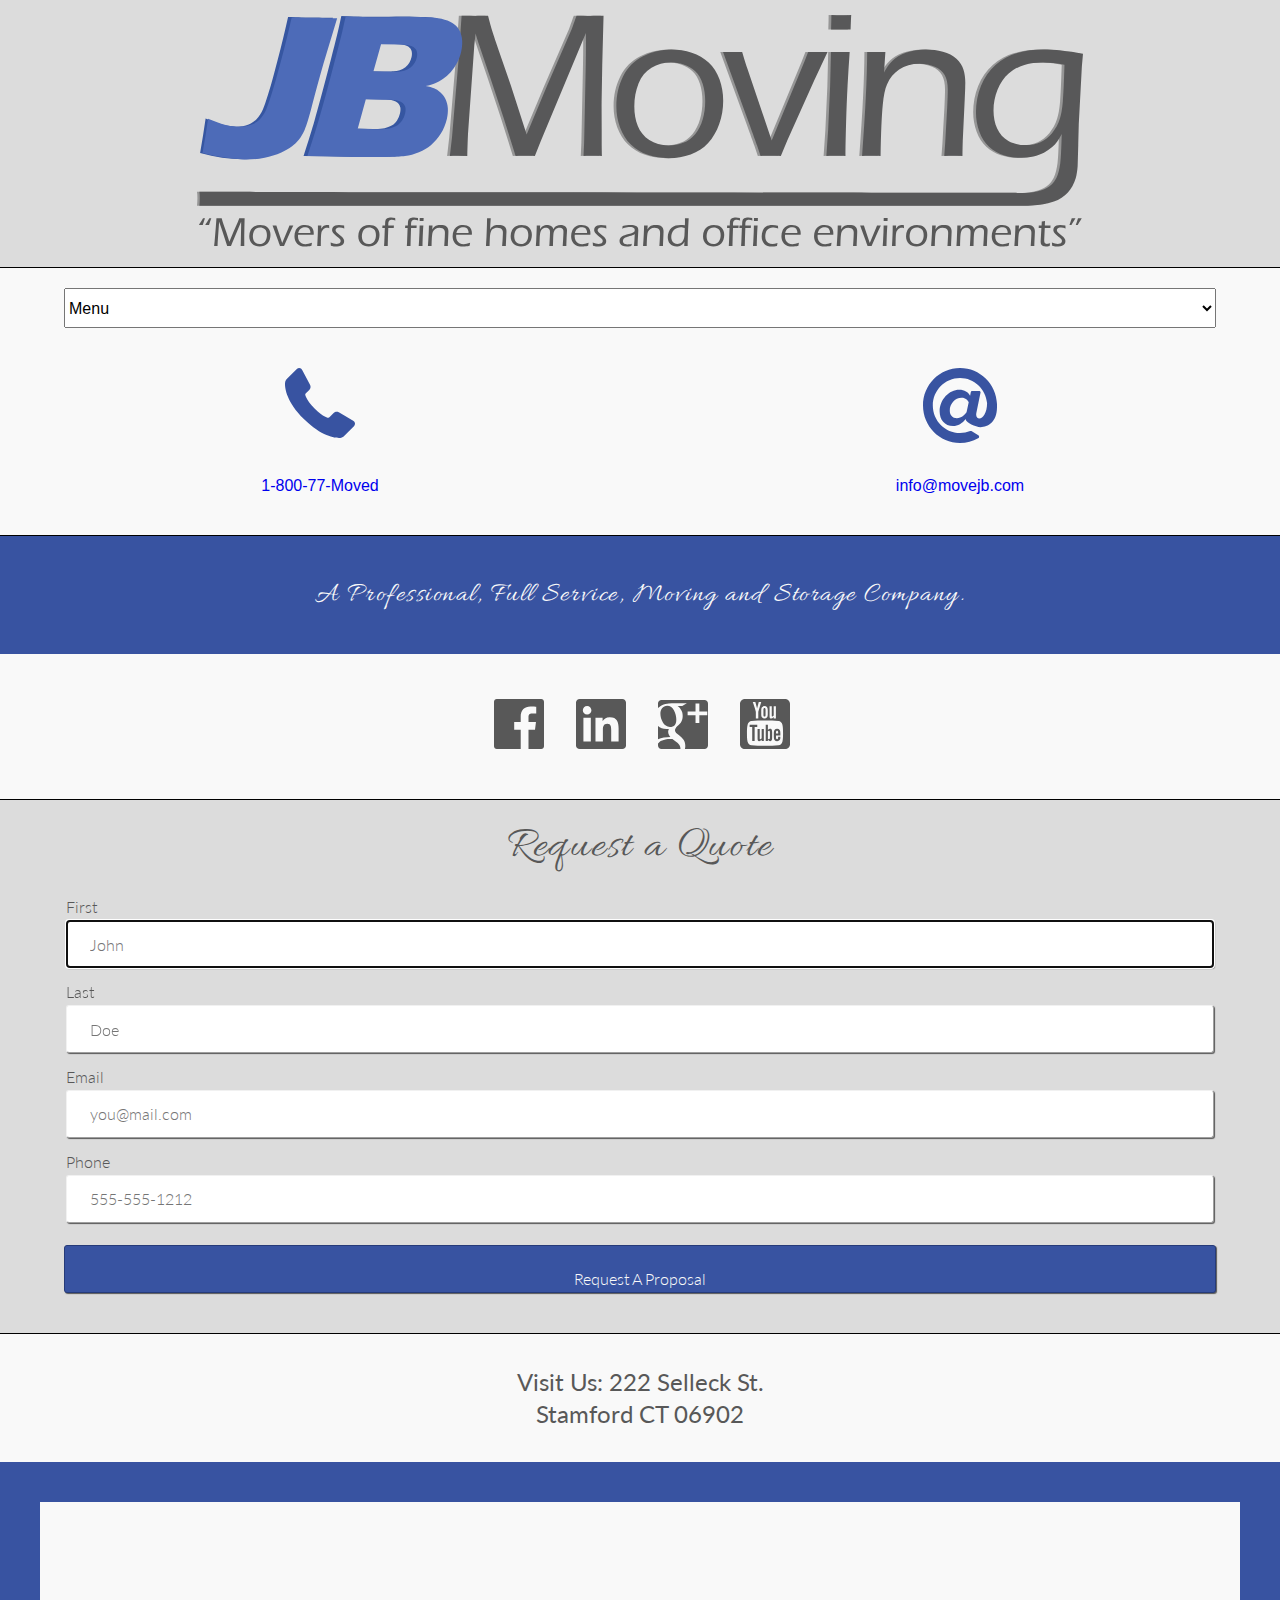
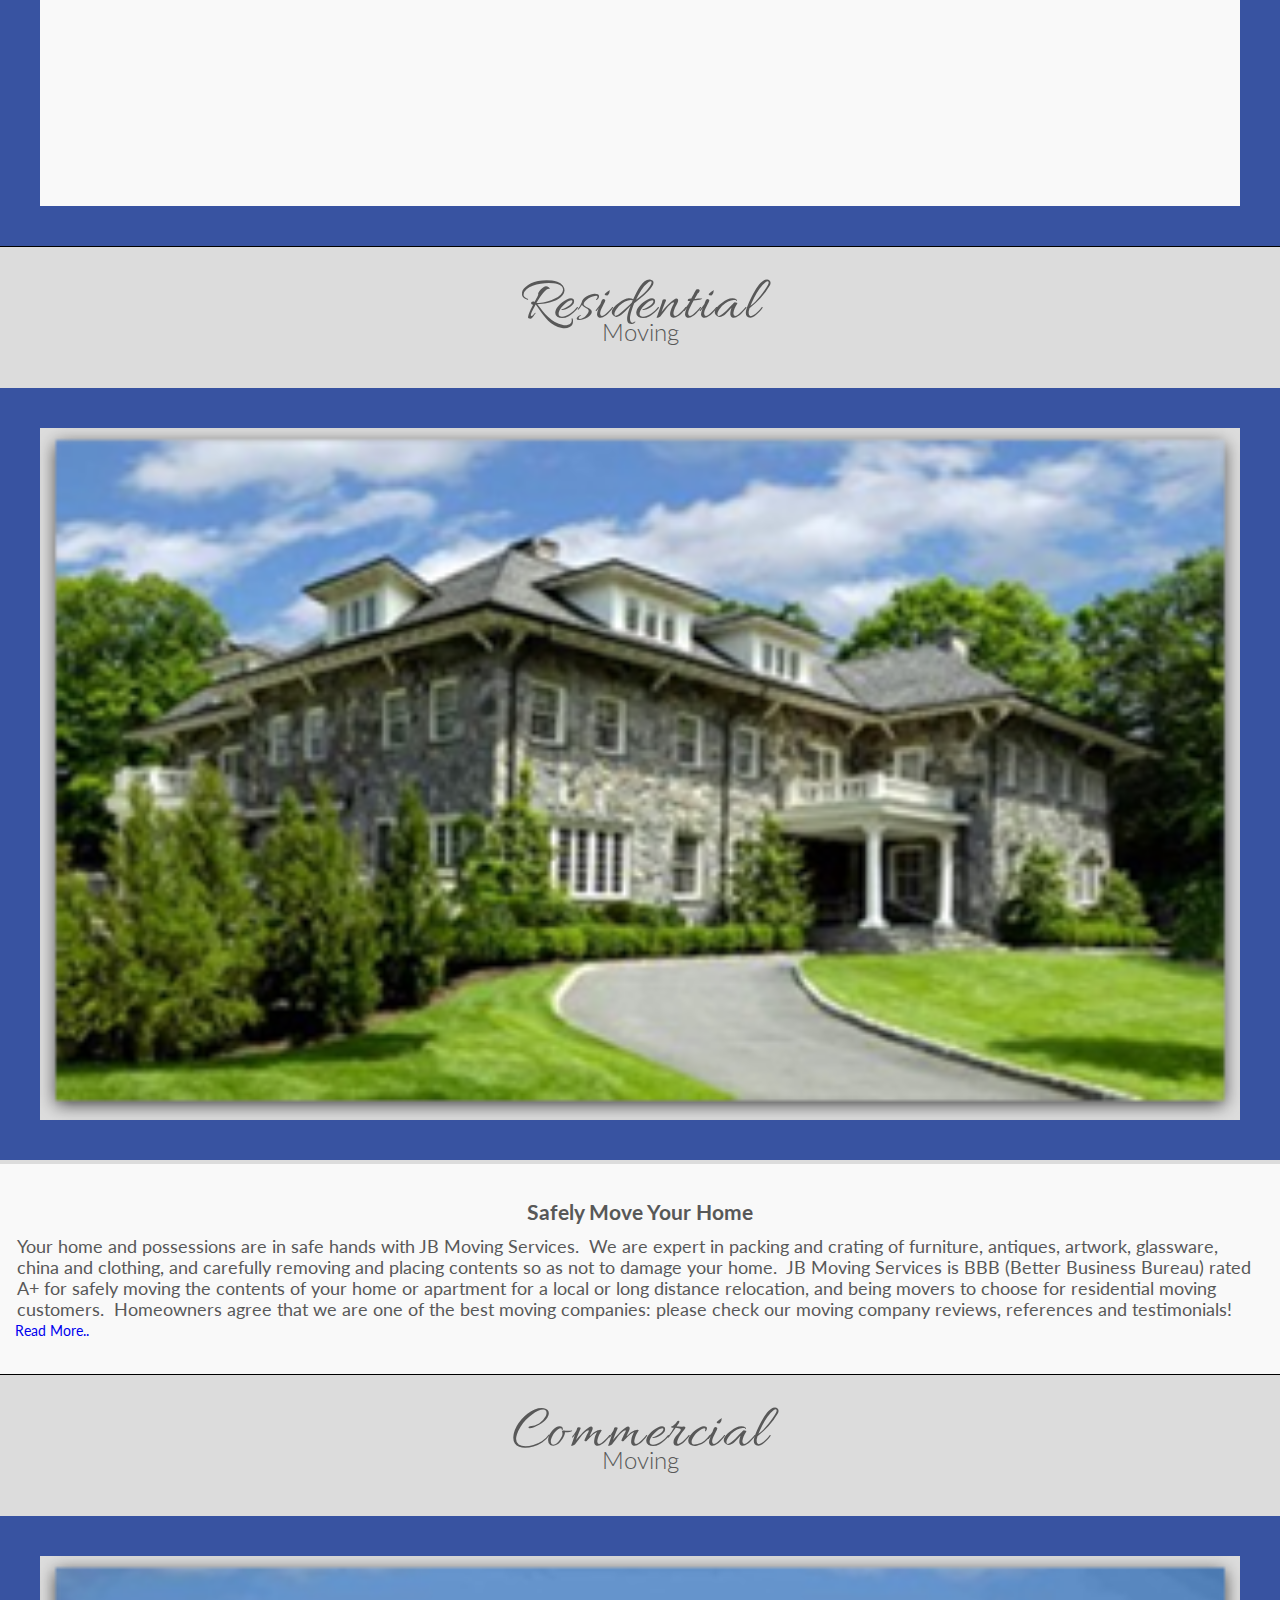
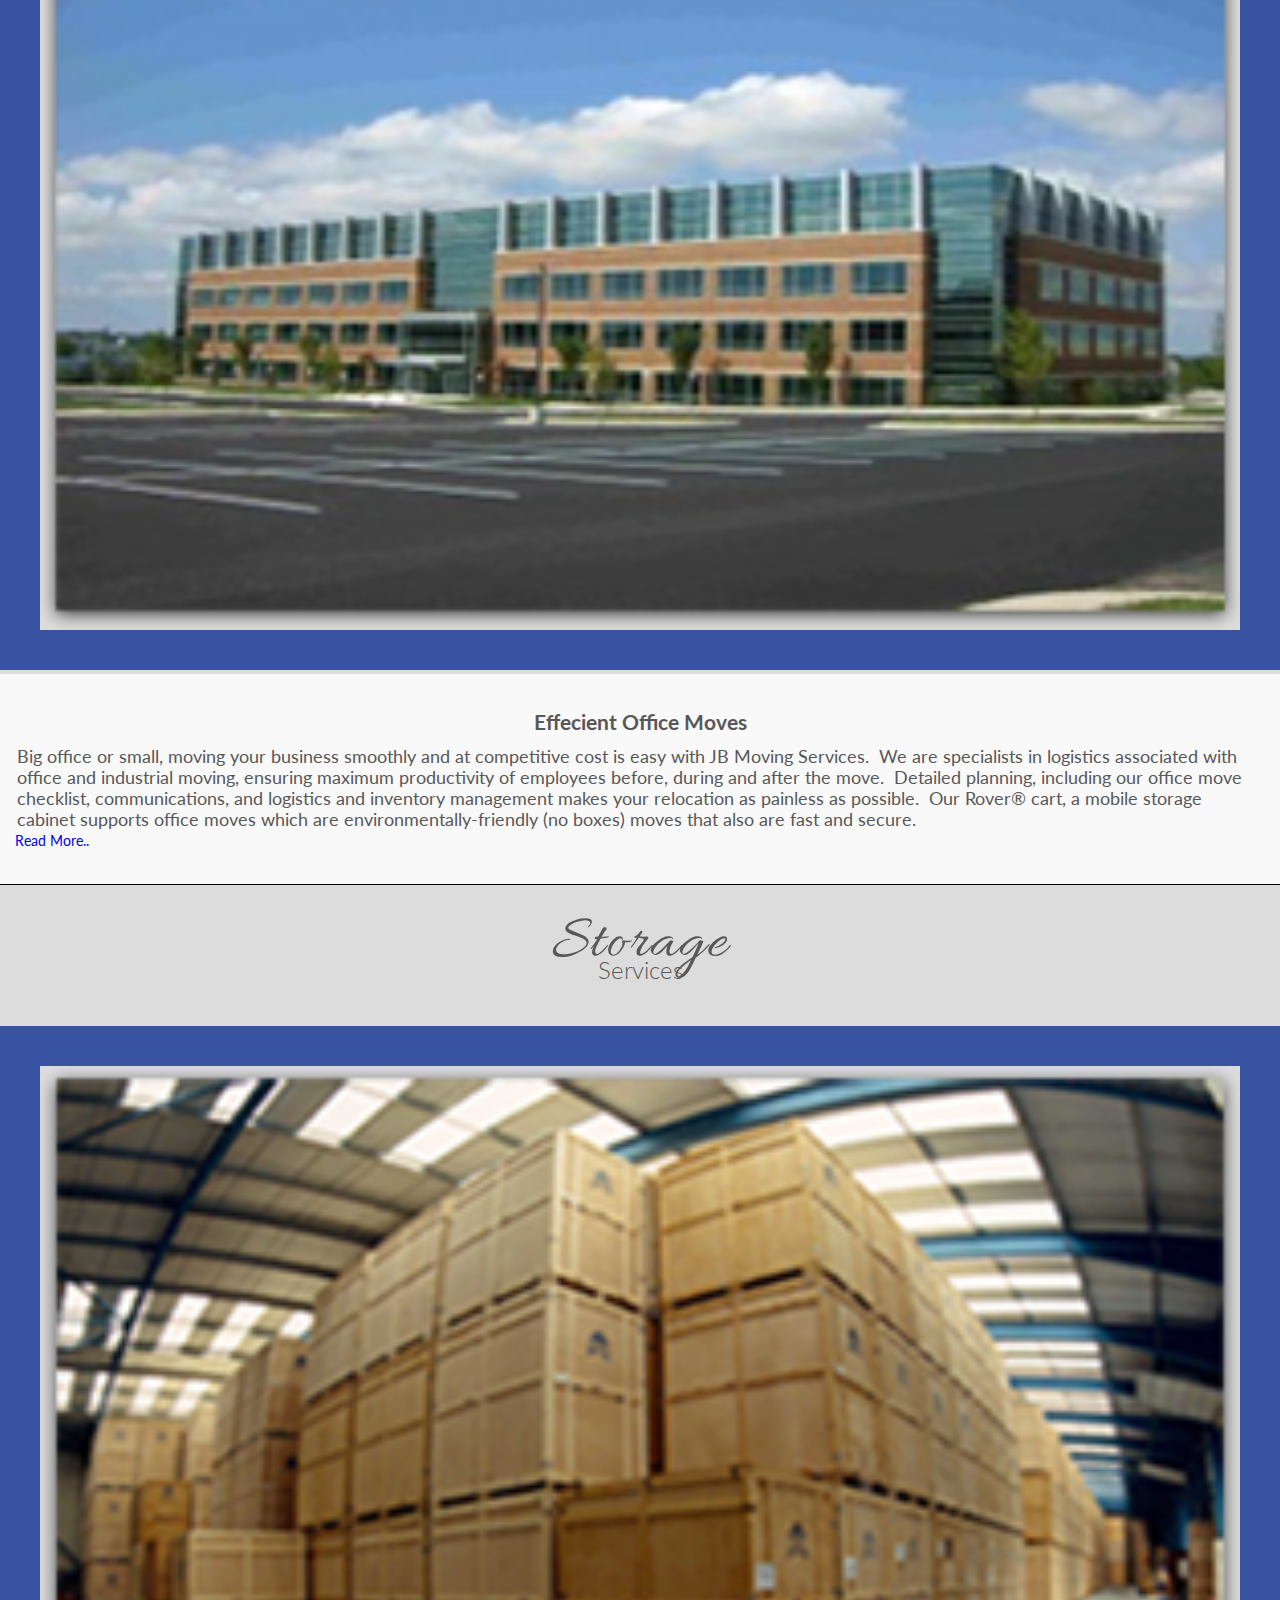
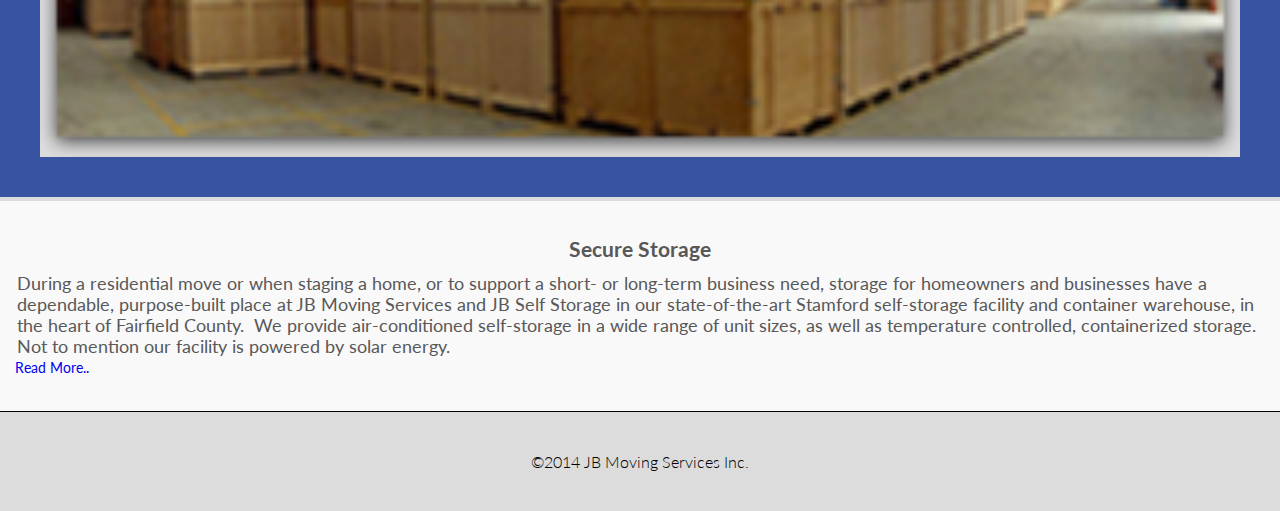
<file: index.html>
<!DOCTYPE html>

<html lang="en">

<head>

	<meta charset="UTF-8">

		<title>Document Title</title>

	<link rel="stylesheet" href="css/global.css">

	<link href='http://fonts.googleapis.com/css?family=Lato:300,400,700|Allura' rel='stylesheet' type='text/css'>
	
	<meta name="viewport" content="width=device-width">

</head>

<body>

<div class="container">

<!-- =======================================(main-content module) -->

























































<!-- =======================================(header module) -->
	
<header>

	<div class="header-inner">

		<img src="images/jb-logo.svg" alt="JB Moving Services Inc.">

	</div>

</header>

<!-- =======================================(END header module) -->













































<!-- =======================================(main-nav-module) -->
<div class="nav">
	<select>

		<option value="" selected="selected">Menu</option> 
		<option value="/">Home</option>			
		<option value="/">Residential</option>		
		<option value="/">Commercial</option>	
		<option value="/">Storage</option>	
		<option value="/">About</option>	
		<option value="/">Contact</option>	
		<option value="/">Reviews</option>	

	</select>
</div>

<!-- =======================================(END main-nav-module) -->














































<!-- =======================================( contact-module) -->
	
	<section class="contact cf">
			
		<div class="contact-inner cf ">

			<div class="col column1 ">
				<a href="tel:+18007766833"><img class="phone" src="./images/telephone.svg" alt=""></a>

			</div>

			<div class="col column2 ">
				<a href="mailto:info@movejb.com"><img class="at" src="./images/at-sign.svg" alt=""></a>
			</div>

		</div>

		<div class="contact-inner cf">

			<div class="col column1">
				<a href="tel:+18007766833">1&dash;800&dash;77&dash;Moved</a>
			
			</div>

			<div class="col column2">
				<a href="mailto:info@movejb.com">info@movejb.com</a>
			</div>

		</div>

	</section>


<!-- =======================================(END contact-module) -->









































<div class="who">

	<p class="cursive">A Professional, Full Service, Moving and Storage Company.</p>

</div>




























<div class="social group">

    <div class="social-inner">

      <a href="http://#.com">
      	<img src="./images/facebook-gray.svg" alt="">
      </a>

      <a href="http://#.com">
      	<img src="./images/linkedin-gray.svg" alt="">
      </a>

      <a href="http://#.com">
      	<img src="./images/google-gray.svg" alt="">
      </a>

   		<a href="http://#.com">
   			<img src="./images/youtube-gray.svg" alt="">
   		</a>
     </div>
  </div>




















<!-- =======================================( form-module) -->
<div class="form-container">

	

<form class="light" action="" method="post" >
	<h3 class="cursive">Request a Quote</h3>
	<p><label for="first-name">First</label></p>
	<p><input type="text" name="name" placeholder="John" autofocus autocomplete="on"/></p>

	<p><label for="name">Last</label></p>
	<p><input type="text" name="name" placeholder="Doe" autocomplete="on"/></p>

	<p><label for="email">Email</label></p>
	<p><input type="email" name="email" placeholder="you@mail.com" autocomplete="off"/></p>

	<p><label for="phone">Phone</label></p>
	<p><input type="tel" name="phone" placeholder="555-555-1212" autocomplete="on"/></p>
									
	<input class="button" type="submit" value="Request A Proposal" />

</form>

</div><!--end-form-container-->


<!-- =======================================( END form-module) -->



















































<!-- =======================================(map-module) -->
<div class="visit">
<h4 class="normal">Visit Us: 222 Selleck St.</h4> &nbsp;<h4 class="normal"> Stamford CT 06902</h4>
</div>

<div class="map">



  <iframe src="https://www.google.com/maps/embed?pb=!1m14!1m12!1m3!1d3009.2705022460095!2d-73.55691409999999!3d41.041213299999995!2m3!1f0!2f0!3f0!3m2!1i1024!2i768!4f13.1!5e0!3m2!1sen!2sus!4v1393308656761" width="100%" height="300px" frameborder="0" style="border:0"></iframe>
</div>

<!-- =======================================(END map-module) -->











<!-- =======================================( residential module) -->

<section class="services">

	<div class="main-header">
		
		<h2 class="cursive">Residential</h2>
			
			<p class="light">Moving</p>
			
				<img src="./images/reshome.png" alt="">
	
	</div><!--main-header-->
	
	<article class="services-article"> 
		
	<h3 class="headers">Safely Move Your Home</h3>

	<p class="normal">Your home and possessions are in safe hands with JB Moving Services.  We are expert in packing and crating of furniture, antiques, artwork, glassware, china and clothing, and carefully removing and placing contents so as not to damage your home.  JB Moving Services is BBB (Better Business Bureau) rated A+ for safely moving the contents of your home or apartment for a local or long distance relocation, and being movers to choose for residential moving customers.  Homeowners agree that we are one of the best moving companies: please check our moving company reviews, references and testimonials!</p>
	<a class="normal" href="residential.html">Read More..</a>
	</article>
</section><!--residential-->

<!-- =======================================(END residential module) -->














<!-- =======================================( commercial  module) -->

<section class="services">
	
	<div class="main-header">

		<h2 class="cursive">Commercial</h2>

		<p class="light">Moving</p>
	
		<img src="./images/commercial.png" alt="">
	</div><!--main-header-->

	
	
	<article class="services-article">

	<h3 class="headers">Effecient Office Moves</h3>

	<p class="normal">Big office or small, moving your business smoothly and at competitive cost is easy with JB Moving Services.  We are specialists in logistics associated with office and industrial moving, ensuring maximum productivity of employees before, during and after the move.  Detailed planning, including our office move checklist, communications, and logistics and inventory management makes your relocation as painless as possible.  Our Rover® cart, a mobile storage cabinet supports office moves which are environmentally-friendly (no boxes) moves that also are fast and secure.</p>
	<a class="normal" href="residential.html">Read More..</a>
	</article>
</section><!--commercial-->




<!-- ====================================(END commercial  module) -->














<!-- =======================================( storage module) -->
<section class="services">

	<div class="main-header">

		<h2 class="cursive">Storage</h2>
			
			<p class="light">Services</p>
				
				<img src="./images/storage.png" alt="">
	
	</div><!--main-header-->
	
	

	<article class="services-article">
	<h3 class="headers">Secure Storage</h3>

	<p class="normal">During a residential move or when staging a home, or to support a short- or long-term business need, storage for homeowners and businesses have a dependable, purpose-built place at JB Moving Services and JB Self Storage in our state-of-the-art Stamford self-storage facility and container warehouse, in the heart of Fairfield County.  We provide air-conditioned self-storage in a wide range of unit sizes, as well as temperature controlled, containerized storage. Not to mention our facility is powered by solar energy.</p>
	<a class="normal" href="residential.html">Read More..</a>
</article>
	

</section><!--storage-->




<!-- =======================================(END storage module) -->




































<footer class="light">
	&copy;2014 JB Moving Services Inc.
</footer>

	



























<!-- =======================================( END main-content module) -->

</div><!--end-container-->







































</body>
</html>
</file>
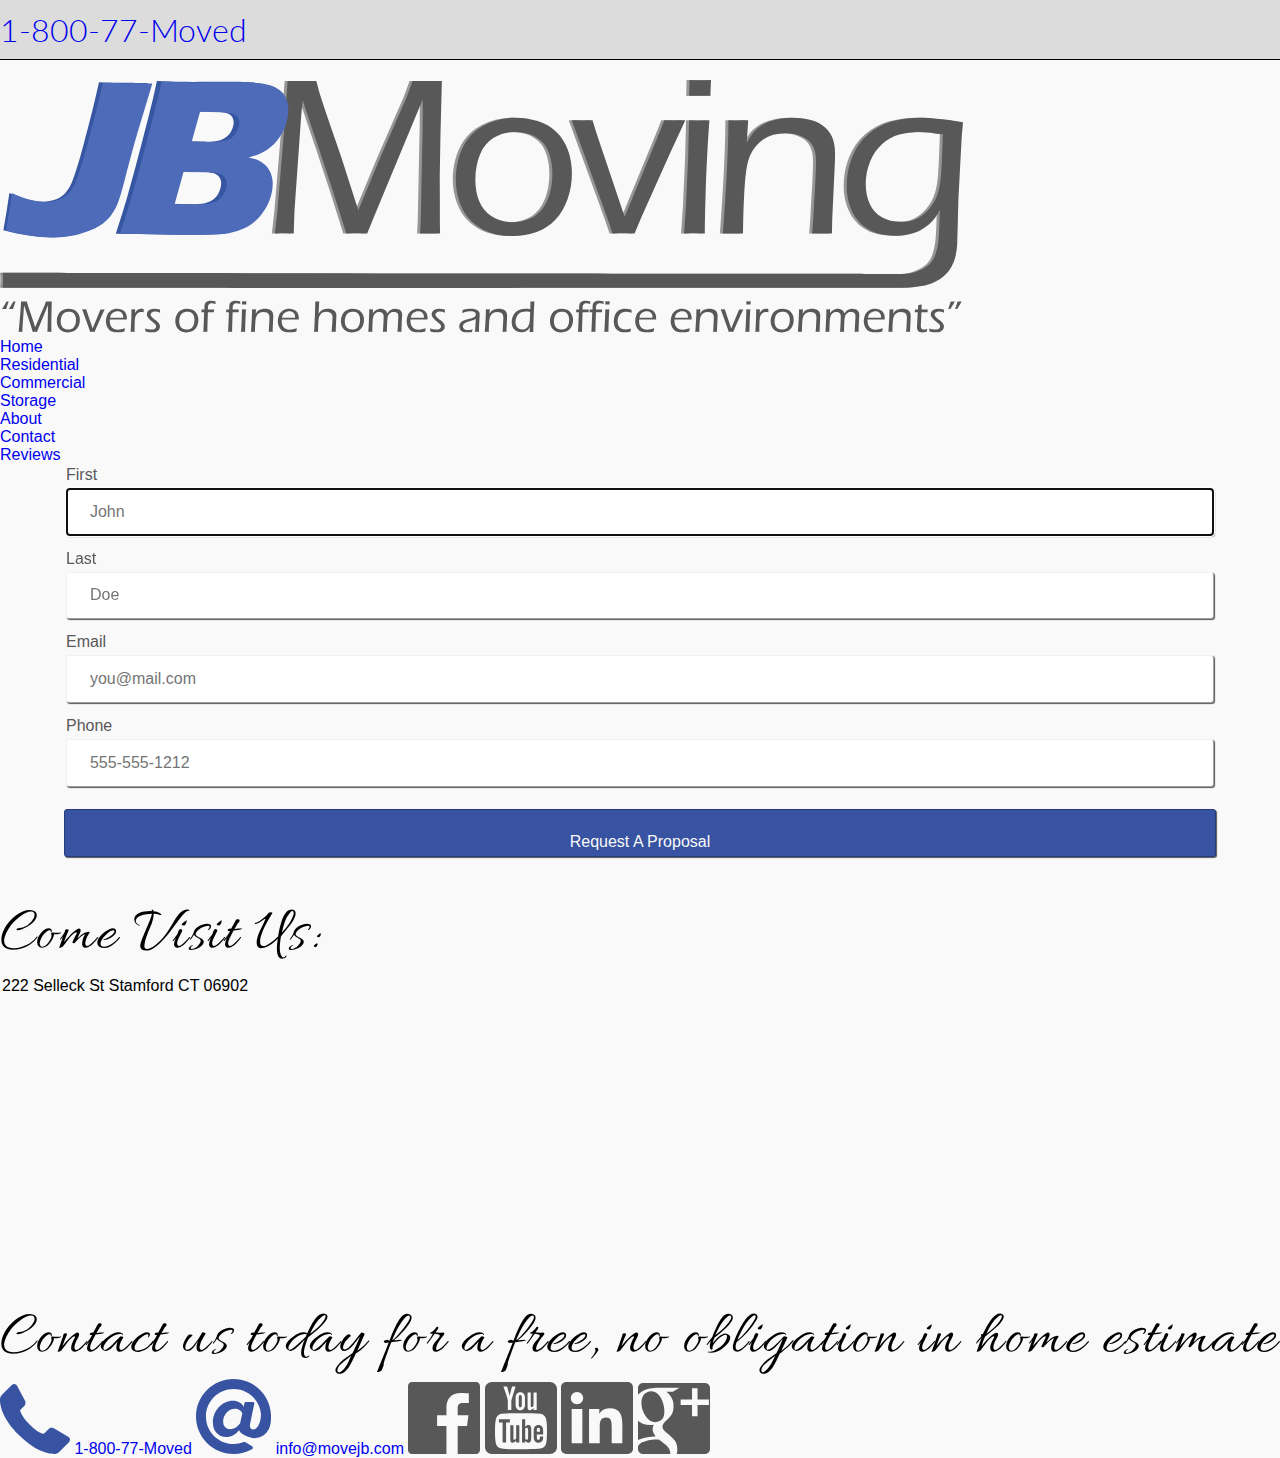
<file: sss.html>
<!DOCTYPE html>

<html lang="en">

<head>

	<meta charset="UTF-8">

		<title>Document Title</title>

	<link rel="stylesheet" href="css/global.css">

	<link href='http://fonts.googleapis.com/css?family=Lato:300,400,700|Allura' rel='stylesheet' type='text/css'>
	
	<meta name="viewport" content="width=device-width">

</head>

<body>

<div class="container">
















<!-- =======================================(header module) -->

	<header>

		<a href="tel:+18007766833" class="#">
			<h2 class="light">1&dash;800&dash;77&dash;Moved</h2>
		</a>

	</header>

<!-- =======================================(END header module) -->








<img src="images/jb-logo.svg" alt="JB Moving Services Inc."> 










<!-- =======================================(main-nav-module) -->

		
		<nav class="main-nav">

			<ul>

					<li><a href="#" title="home">Home</a></li> 

         	<li><a href="#" title="home">Residential</a></li> 

         	<li><a href="#" title="home">Commercial</a></li> 

         	<li><a href="#" title="home">Storage</a></li> 

         	<li><a href="#" title="home">About</a></li> 

         	<li><a href="#" title="home">Contact</a></li> 

         	<li><a href="#" title="home">Reviews</a></li> 

			</ul>

		</nav>		




<!-- =======================================(END main-nav-module) -->



















<!-- =======================================( form-module) -->

<form action="" method="post" >

	<p><label for="first-name">First</label></p>
	<p><input type="text" name="name" placeholder="John" autofocus autocomplete="on"/></p>

	<p><label for="name">Last</label></p>
	<p><input type="text" name="name" placeholder="Doe" autocomplete="on"/></p>

	<p><label for="email">Email</label></p>
	<p><input type="email" name="email" placeholder="you@mail.com" autocomplete="off"/></p>

	<p><label for="phone">Phone</label></p>
	<p><input type="tel" name="phone" placeholder="555-555-1212" autocomplete="on"/></p>
									
	<input class="button" type="submit" value="Request A Proposal" />

</form>

<!-- =======================================( END form-module) -->


















<!-- =======================================( contact-module) -->
	
	<section class="contact-us">
	
		<h2 class="cursive">Come Visit Us:</h2><p>222 Selleck St Stamford CT 06902</p>

			<iframe src="https://www.google.com/maps/embed?pb=!1m14!1m12!1m3!1d3009.2705022460095!2d-73.55691409999999!3d41.041213299999995!2m3!1f0!2f0!3f0!3m2!1i1024!2i768!4f13.1!5e0!3m2!1sen!2sus!4v1393308656761" width="100%" height="300px" frameborder="0" style="border:0"></iframe>

		<h2 class="cursive">Contact us today for a free, no obligation in home estimate</h2>

			<img src="./images/telephone.svg" alt="">
			
				<a href="tel:+18007766833" class="">1-800-77-Moved</a>

			<img src="./images/at-sign.svg" alt="">
				
				<a href="mailto:info@movejb.com">info@movejb.com</a>

				<a href="http://#.com"><img src="./images/facebook-gray.svg" alt=""></a>

				<a href="http://#.com"><img src="./images/youtube-gray.svg" alt=""></a>

				<a href="http://#.com"><img src="./images/linkedin-gray.svg" alt=""></a>

				<a href="http://#.com"><img src="./images/google-gray.svg" alt=""></a>

</section><!--contact us-->


<!-- =======================================(END contact-module) -->
















	</div><!--end-container-->

</body>
</html>
</file>
<file: css/global.css>
/*! normalize.css v3.0.0 | MIT License | git.io/normalize */html{font-family:sans-serif;-ms-text-size-adjust:100%;-webkit-text-size-adjust:100%}*{margin:0;padding:0}article,aside,details,figcaption,figure,footer,header,hgroup,main,nav,section,summary{display:block}a{background:transparent}a:active,a:hover{outline:0}img{border:0}svg:not(:root){overflow:hidden}figure{margin:1em 40px}hr{-moz-box-sizing:content-box;box-sizing:content-box;height:0}pre{overflow:auto}code,kbd,pre,samp{font-family:monospace, monospace;font-size:1em}button,input,optgroup,select,textarea{color:inherit;font:inherit;margin:0}button{overflow:visible}button,select{text-transform:none}button,html input[type="button"],input[type="reset"],input[type="submit"]{-webkit-appearance:button;cursor:pointer}button[disabled],html input[disabled]{cursor:default}button::-moz-focus-inner,input::-moz-focus-inner{border:0;padding:0}input{line-height:normal}input[type="checkbox"],input[type="radio"]{box-sizing:border-box;padding:0}input[type="number"]::-webkit-inner-spin-button,input[type="number"]::-webkit-outer-spin-button{height:auto}input[type="search"]{-webkit-appearance:textfield;-moz-box-sizing:content-box;-webkit-box-sizing:content-box;box-sizing:content-box}input[type="search"]::-webkit-search-cancel-button,input[type="search"]::-webkit-search-decoration{-webkit-appearance:none}fieldset{border:1px solid #c0c0c0;margin:0 2px;padding:0.35em 0.625em 0.75em}legend{border:0;padding:0}textarea{overflow:auto}optgroup{font-weight:bold}table{border-collapse:collapse;border-spacing:0}td,th{padding:0}body{font-size:16px}.normal{font-family:'Lato', sans-serif;font-weight:400}h1.normal{font-size:2.25em}h2.normal{font-size:2em}h3.normal{font-size:1.625em}h4.normal{font-size:1.5em}p.normal{font-size:1.375em}a.normal{font-size:1.125em;text-decoration:none;display:inline-block}.headers{font-family:'Lato', sans-serif;font-weight:700}h1.headers{font-size:2.25em}h2.headers{font-size:2em}h3.headers{font-size:1.625em}h4.headers{font-size:1.5em}p.headers{font-size:1.375em}a.headers{font-size:1.375em;text-decoration:none;display:inline-block}.cursive{font-family:'Allura', cursive;font-weight:300;letter-spacing:1.5px}h1.cursive{font-size:7.5em}h2.cursive{font-size:3.875em}h3.cursive{font-size:2.75em}h4.cursive{font-size:2.25em}p.cursive{font-size:2em}a.cursive{font-size:1.375em;text-decoration:none;display:inline-block}.light{font-family:'Lato', sans-serif;font-weight:300}h1.light{font-size:2.25em}h2.light{font-size:2em}a.light{font-size:1.625em;text-decoration:none;display:inline-block}p.contact-form-text{font-family:'Lato', sans-serif;font-weight:400;font-size:1em}a{text-decoration:none;display:inline-block}abbr[title]{border-bottom:1px dotted}b,strong{font-weight:bold}dfn{font-style:italic}mark{background:#ff0;color:#000}small{font-size:80%}sub,sup{font-size:75%;line-height:0;position:relative;vertical-align:baseline}sup{top:-0.5em}sub{bottom:-0.25em}.cf:before,.cf:after{content:" ";display:table}.cf:after{clear:both}.cf{*zoom:1}header{width:100%;height:auto;margin:0 auto 20px;background:#dcdcdc;padding-top:10px;padding-bottom:10px;border-bottom:1px solid black}header .header-inner{width:70%;margin:0 auto;padding:5px}header .header-inner img{display:inline-block;max-width:100%}.contact{background:#f9f9f9;border-bottom:1px solid black;padding-bottom:40px}.contact .contact-inner{margin:0 auto}.contact .contact-inner .col{width:50%;text-align:center;float:left;margin-top:30px}.contact .contact-inner .col img{display:block;max-width:100%}select{width:90%;height:40px;display:block;margin:20px auto 10px}form,p,label,input{padding:0;margin:0;border:none}.form-container{width:100%;margin:0 auto 40px;border-top:1px solid black;border-bottom:1px solid black;background:#dcdcdc}.form-container h3{text-align:center;margin-top:20px;margin-bottom:20px;color:#585858}form{width:90%;display:block;margin:0 auto}p{padding:2px}label{color:#585858}input{width:100%;height:40px;border-bottom:1px solid #9f9f9f;border-left:1px solid #f1f1f1;border-right:1px solid #9f9f9f;border-top:1px solid #f1f1f1;border-radius:3px;box-shadow:inset 1px 1px 10px #f3f3f3;box-shadow:1px 1px 1px #585858;margin-bottom:10px;margin:0 auto 10px;padding:2%}.button{background:#3853a1;border:1px solid #263b79;margin-top:10px;margin-bottom:40px;height:40px;color:#f9f9f9}.visit{text-align:center;line-height:1em;margin-bottom:40px;color:#585858}.map{border:40px solid #3853a1;text-align:center;margin:0 auto}footer{width:100%;height:100px;background:#dcdcdc;border-top:1px solid black;text-align:center;padding-top:40px}.who{background:#3853a1;color:#f9f9f9;text-align:center;padding-top:40px;padding-left:10px;padding-right:10px;padding-bottom:40px;font-size:.85em}.social{width:100%;height:100px}.social .social-inner{width:320px;margin:45px auto;padding-left:14px}.social .social-inner a{width:50px;height:65px;display:inline-block;margin-right:9%}.social .social-inner a:nth-child(4){margin-right:0px}.social .social-inner a img{width:50px}.services{border-top:1px solid black;width:100%;padding-top:20px;margin-bottom:20px;background:#dcdcdc;color:#585858}.services .services-article{font-size:.80em;background:#f9f9f9;padding:15px}.services .services-article h3{text-align:center;padding-top:20px;margin-bottom:10px}.services h2{text-align:center}.services .main-header{width:100%}.services .main-header p{text-align:center;margin-top:-30px;margin-bottom:40px;font-size:1.5em}.services .main-header img{width:100%;max-width:100%;margin:0 auto;border:40px solid #3853a1}*{box-sizing:border-box}body{background:#f9f9f9}.container{width:100%;margin:0 auto;max-width:100%}
</file>
